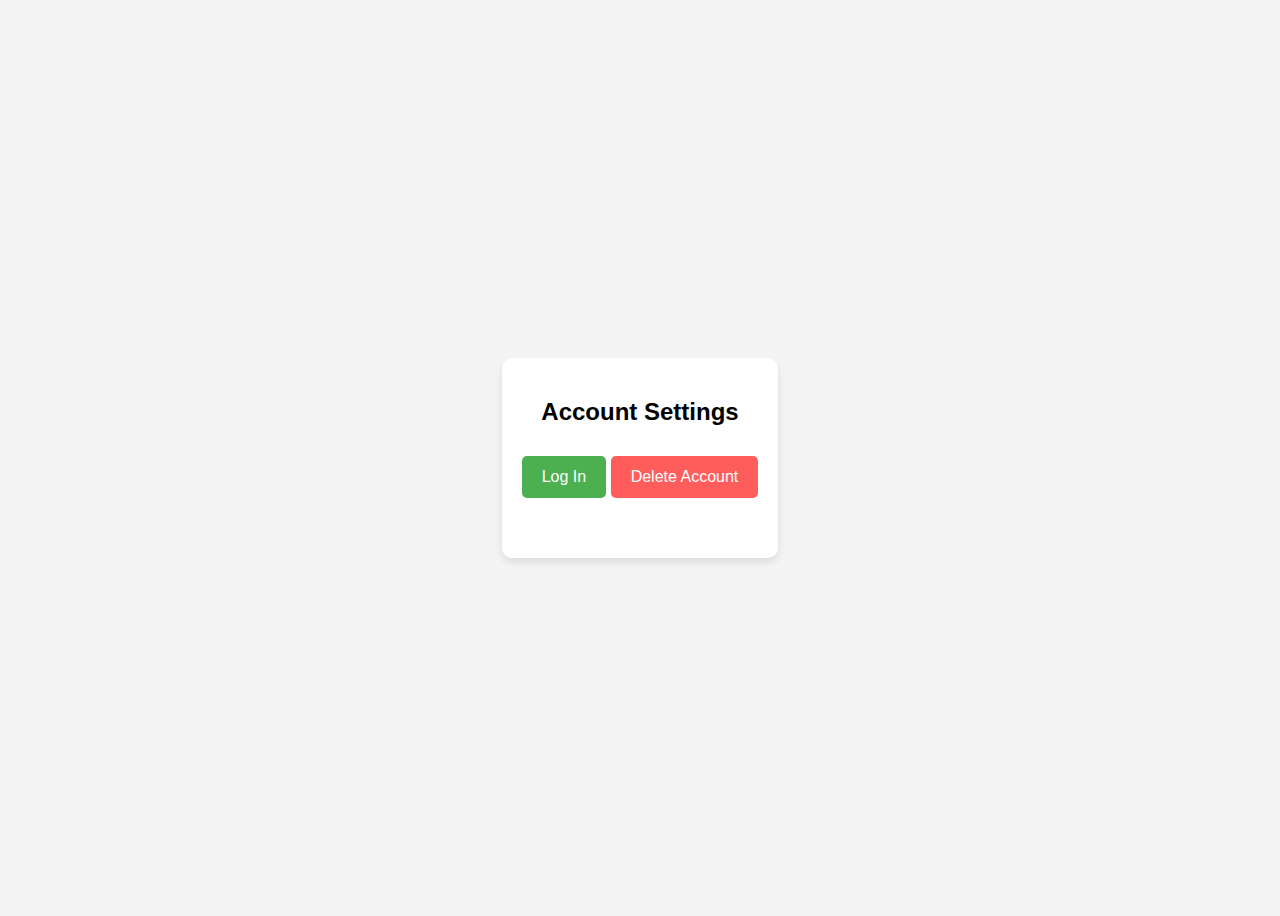
<file: auth/index.html>
<!DOCTYPE html>
<html lang="en">
  <head>
    <meta charset="UTF-8" />
    <meta name="viewport" content="width=device-width, initial-scale=1.0" />
    <title>Authentication with stopImmediatePropagation</title>
    <style>
      body {
        font-family: Arial, sans-serif;
        display: flex;
        justify-content: center;
        align-items: center;
        height: 100vh;
        background-color: #f4f4f4;
      }

      .container {
        background-color: #fff;
        padding: 20px;
        border-radius: 10px;
        box-shadow: 0 4px 8px rgba(0, 0, 0, 0.1);
        text-align: center;
      }

      h2 {
        margin-bottom: 20px;
      }

      .action-button,
      .login-button {
        padding: 12px 20px;
        background-color: #ff5c5c;
        color: white;
        border: none;
        border-radius: 5px;
        cursor: pointer;
        font-size: 16px;
        margin-top: 10px;
        transition: background-color 0.3s ease;
      }

      .login-button {
        background-color: #4caf50;
        margin-bottom: 20px;
      }

      .login-button:hover {
        background-color: #45a049;
      }

      .action-button:hover {
        background-color: #e44b4b;
      }

      .feedback {
        margin-top: 20px;
        font-weight: bold;
        color: #ff5c5c;
      }

      .feedback.success {
        color: #4caf50;
      }
    </style>
  </head>
  <body>
    <div class="container">
      <h2>Account Settings</h2>
      <button class="login-button" id="loginButton">Log In</button>
      <button class="action-button" id="deleteAccountButton">
        Delete Account
      </button>
      <div class="feedback" id="feedbackMessage"></div>
    </div>

    <script src="main.js"></script>
  </body>
</html>
</file>
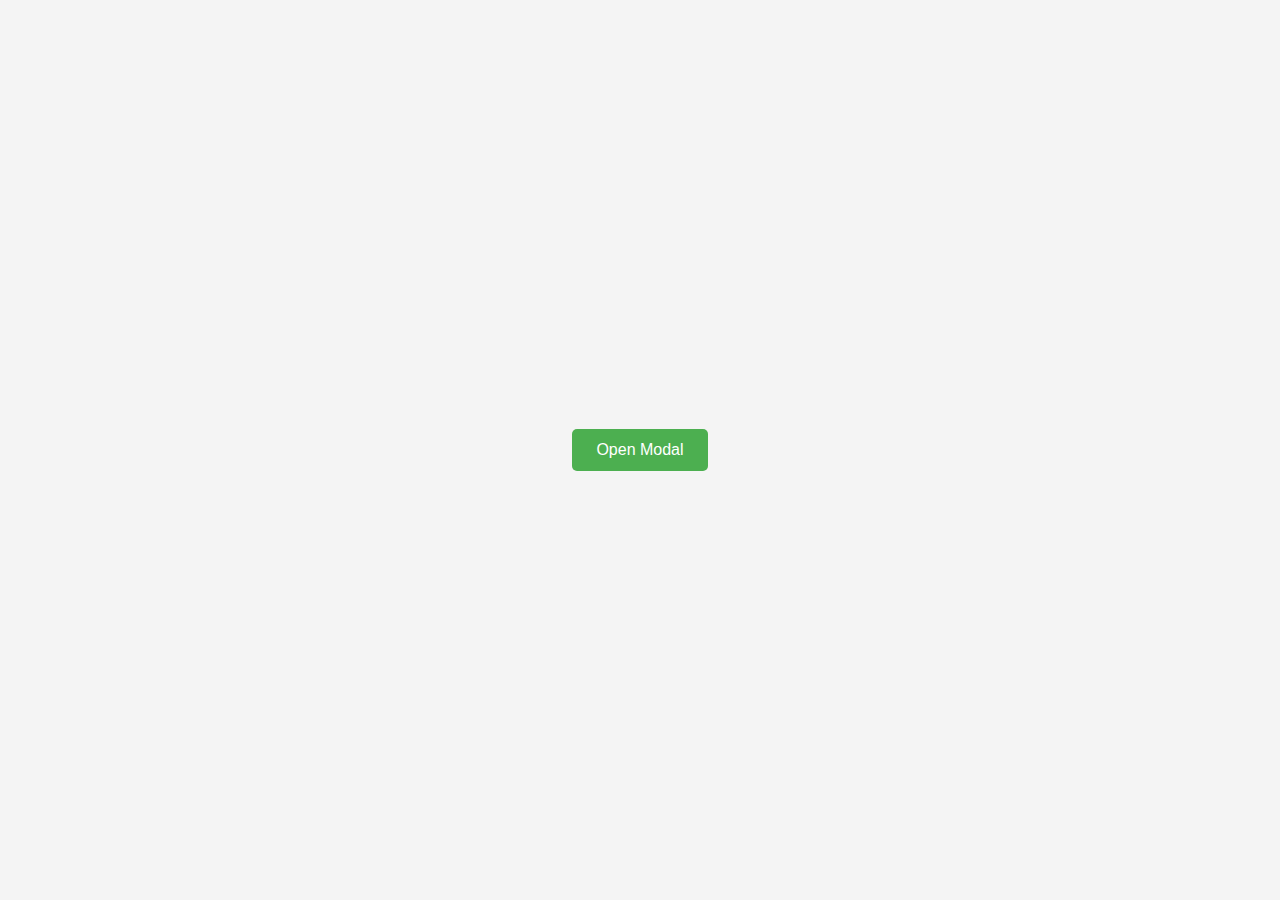
<file: custom_event/index.html>
<!DOCTYPE html>
<html lang="en">
  <head>
    <meta charset="UTF-8" />
    <meta name="viewport" content="width=device-width, initial-scale=1.0" />
    <title>Custom Event</title>
    <link rel="stylesheet" href="style.css" />
  </head>
  <body>
    <button id="openModalButton">Open Modal</button>

    <div id="modal" class="modal">
      <p>
        This is a modal window. Click outside to close or use the button below.
      </p>
      <button id="closeModalButton">Close Modal</button>
    </div>

    <div id="overlay" class="overlay"></div>

    <div id="notification"></div>

    <script src="main.js"></script>
  </body>
</html>
</file>
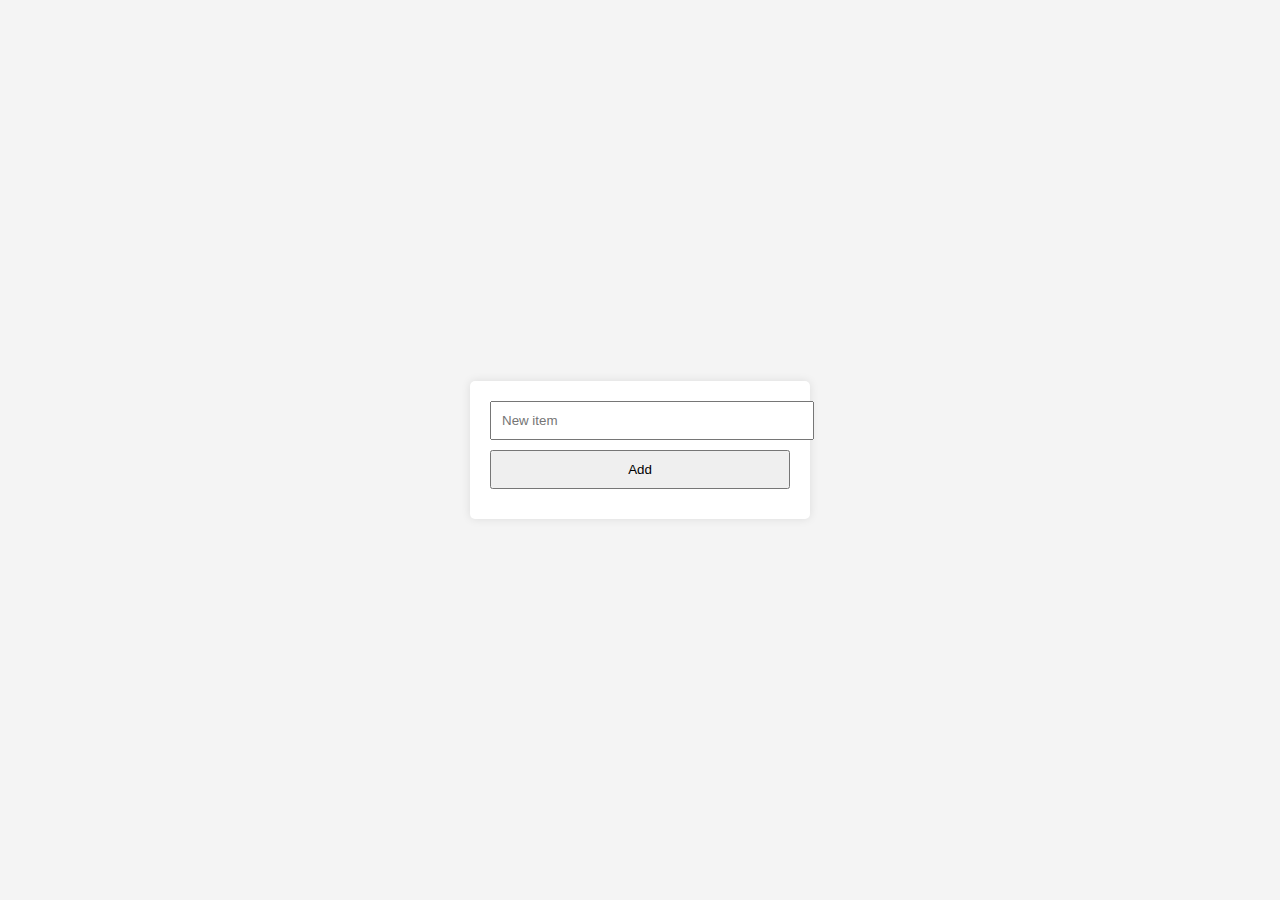
<file: Delegation_realExample/index.html>
<!DOCTYPE html>
<html lang="en">
  <head>
    <meta charset="UTF-8" />
    <meta name="viewport" content="width=device-width, initial-scale=1.0" />
    <title>Document</title>
    <link rel="stylesheet" href="style.css" />
  </head>
  <body>
    <div id="app">
      <input type="text" id="newItem" placeholder="New item" />
      <button id="addButton">Add</button>
      <div id="itemsList"></div>
    </div>
    <script src="main.js"></script>
  </body>
</html>
</file>
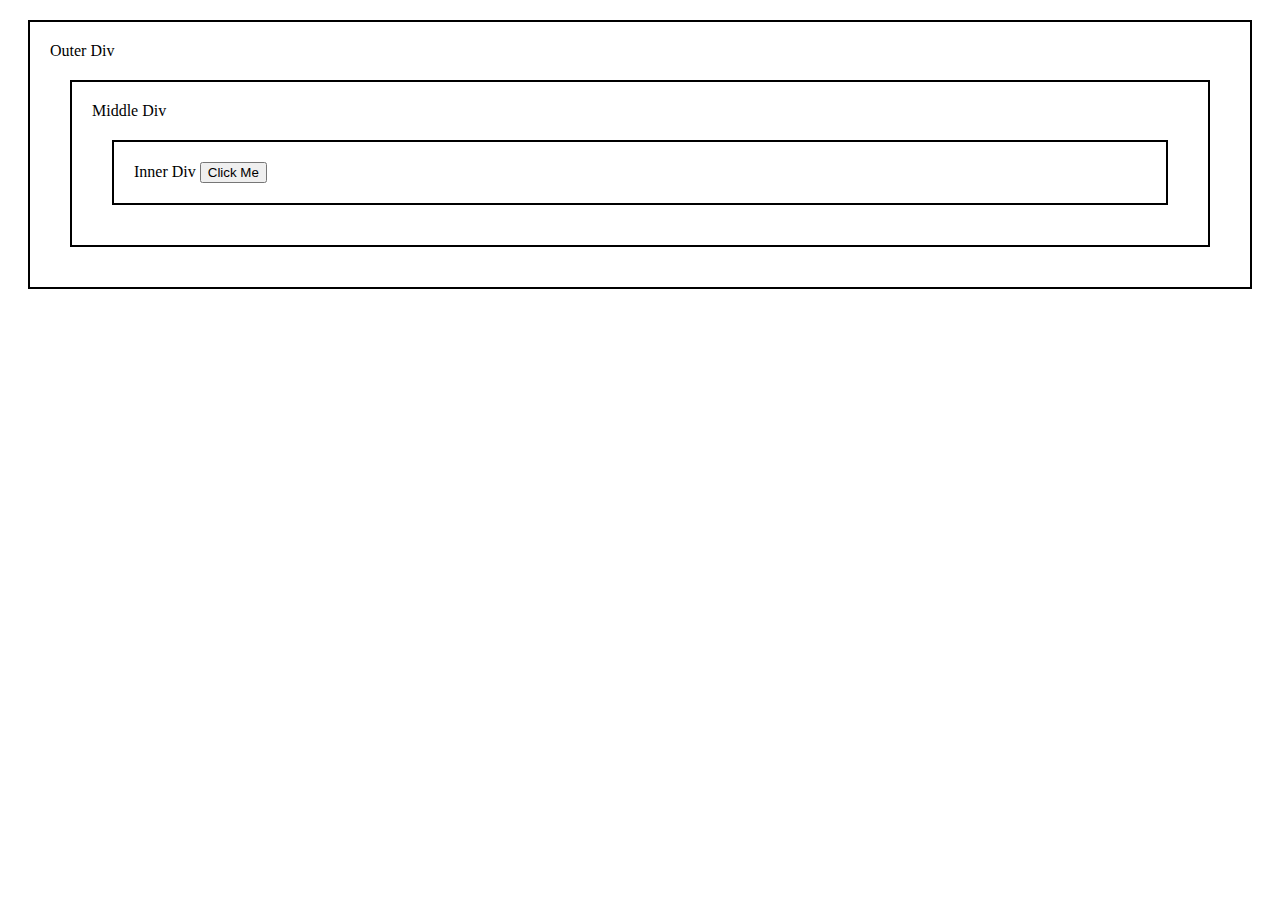
<file: intro/index.html>
<!DOCTYPE html>
<html lang="en">
  <head>
    <meta charset="UTF-8" />
    <meta name="viewport" content="width=device-width, initial-scale=1.0" />
    <title>Document</title>
    <link rel="stylesheet" href="style.css" />
  </head>
  <body>
    <div id="outer" class="container">
      Outer Div
      <div id="middle" class="container">
        Middle Div
        <div id="inner" class="container">
          Inner Div
          <button id="button">Click Me</button>
        </div>
      </div>
    </div>
    <script src="main.js"></script>
  </body>
</html>
</file>
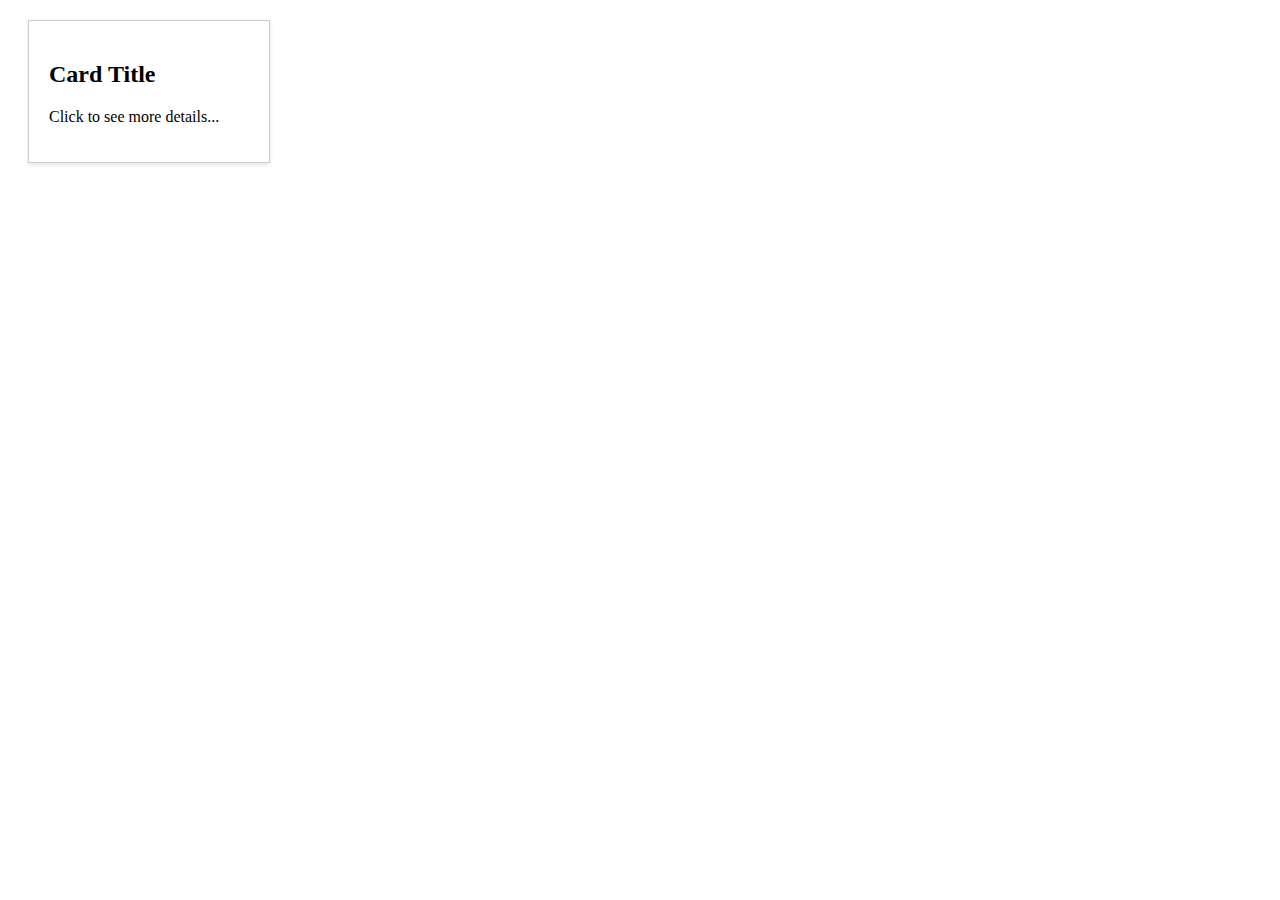
<file: Propagation_realExample/index.html>
<!DOCTYPE html>
<html lang="en">
  <head>
    <meta charset="UTF-8" />
    <meta name="viewport" content="width=device-width, initial-scale=1.0" />
    <title>Document</title>
    <link rel="stylesheet" href="style.css" />
  </head>
  <body>
    <div class="card">
      <h2>Card Title</h2>
      <p>Click to see more details...</p>
      <div class="card-content">
        <p>Here are more details about the card.</p>
        <p><a href="#">Link 1</a></p>
        <p><a href="#">Link 2</a></p>
        <p><a href="#">Link 3</a></p>
      </div>
    </div>
    <script src="main.js"></script>
  </body>
</html>
</file>
<file: custom_event/style.css>
body {
    font-family: "Arial", sans-serif;
    background-color: #f4f4f4;
    display: flex;
    justify-content: center;
    align-items: center;
    height: 100vh;
    margin: 0;
}

#openModalButton {
    padding: 12px 24px;
    background-color: #4caf50;
    color: white;
    border: none;
    border-radius: 5px;
    font-size: 16px;
    cursor: pointer;
    transition: background-color 0.3s ease;
}

#openModalButton:hover {
    background-color: #45a049;
}

.modal {
    display: none;
    position: fixed;
    top: 50%;
    left: 50%;
    transform: translate(-50%, -50%);
    width: 400px;
    padding: 25px;
    background-color: white;
    border-radius: 8px;
    box-shadow: 0 8px 16px rgba(0, 0, 0, 0.1);
    z-index: 10;
    transition: all 0.3s ease;
}

.modal.active {
    display: block;
}

.overlay {
    display: none;
    position: fixed;
    top: 0;
    left: 0;
    width: 100%;
    height: 100%;
    background: rgba(0, 0, 0, 0.5);
    z-index: 5;
    transition: all 0.3s ease;
}

.overlay.active {
    display: block;
}

#closeModalButton {
    background-color: #ff5c5c;
    color: white;
    border: none;
    border-radius: 5px;
    padding: 10px 20px;
    cursor: pointer;
    float: right;
    margin-top: 20px;
    transition: background-color 0.3s ease;
}

#closeModalButton:hover {
    background-color: #e44b4b;
}

#notification {
    margin-top: 20px;
    font-size: 18px;
    color: #4caf50;
}

p {
    margin: 0;
    padding: 0;
    font-size: 16px;
    color: #333;
}
</file>
<file: Delegation_realExample/style.css>
body {
    font-family: Arial, sans-serif;
    background-color: #f4f4f4;
    display: flex;
    justify-content: center;
    align-items: center;
    height: 100vh;
    margin: 0;
}
#app {
    background: #fff;
    padding: 20px;
    border-radius: 5px;
    box-shadow: 0 0 10px rgba(0, 0, 0, 0.1);
    width: 300px;
}
#newItem {
    width: 100%;
    padding: 10px;
    margin-bottom: 10px;
}
#addButton {
    width: 100%;
    padding: 10px;
    margin-bottom: 10px;
}
.item {
    display: flex;
    justify-content: space-between;
    padding: 10px;
    border-bottom: 1px solid #ddd;
}
.removeButton {
    background: red;
    color: white;
    border: none;
    cursor: pointer;
}
</file>
<file: intro/style.css>
.container {
    padding: 20px;
    border: 2px solid #000;
    margin: 20px;
}
</file>
<file: Propagation_realExample/style.css>
.card {
    position: relative;
    width: 200px;
    padding: 20px;
    margin: 20px;
    border: 1px solid #ccc;
    box-shadow: 0 2px 4px rgba(0, 0, 0, 0.1);
    cursor: pointer;
}
.card-content {
    display: none;
    position: absolute;
    top: 100%;
    left: 0;
    width: 100%;
    background-color: #fff;
    border: 1px solid #ccc;
    box-shadow: 0 2px 4px rgba(0, 0, 0, 0.1);
    padding: 20px;
    z-index: 1;
}
.card.active .card-content {
    display: block;
}
</file>
